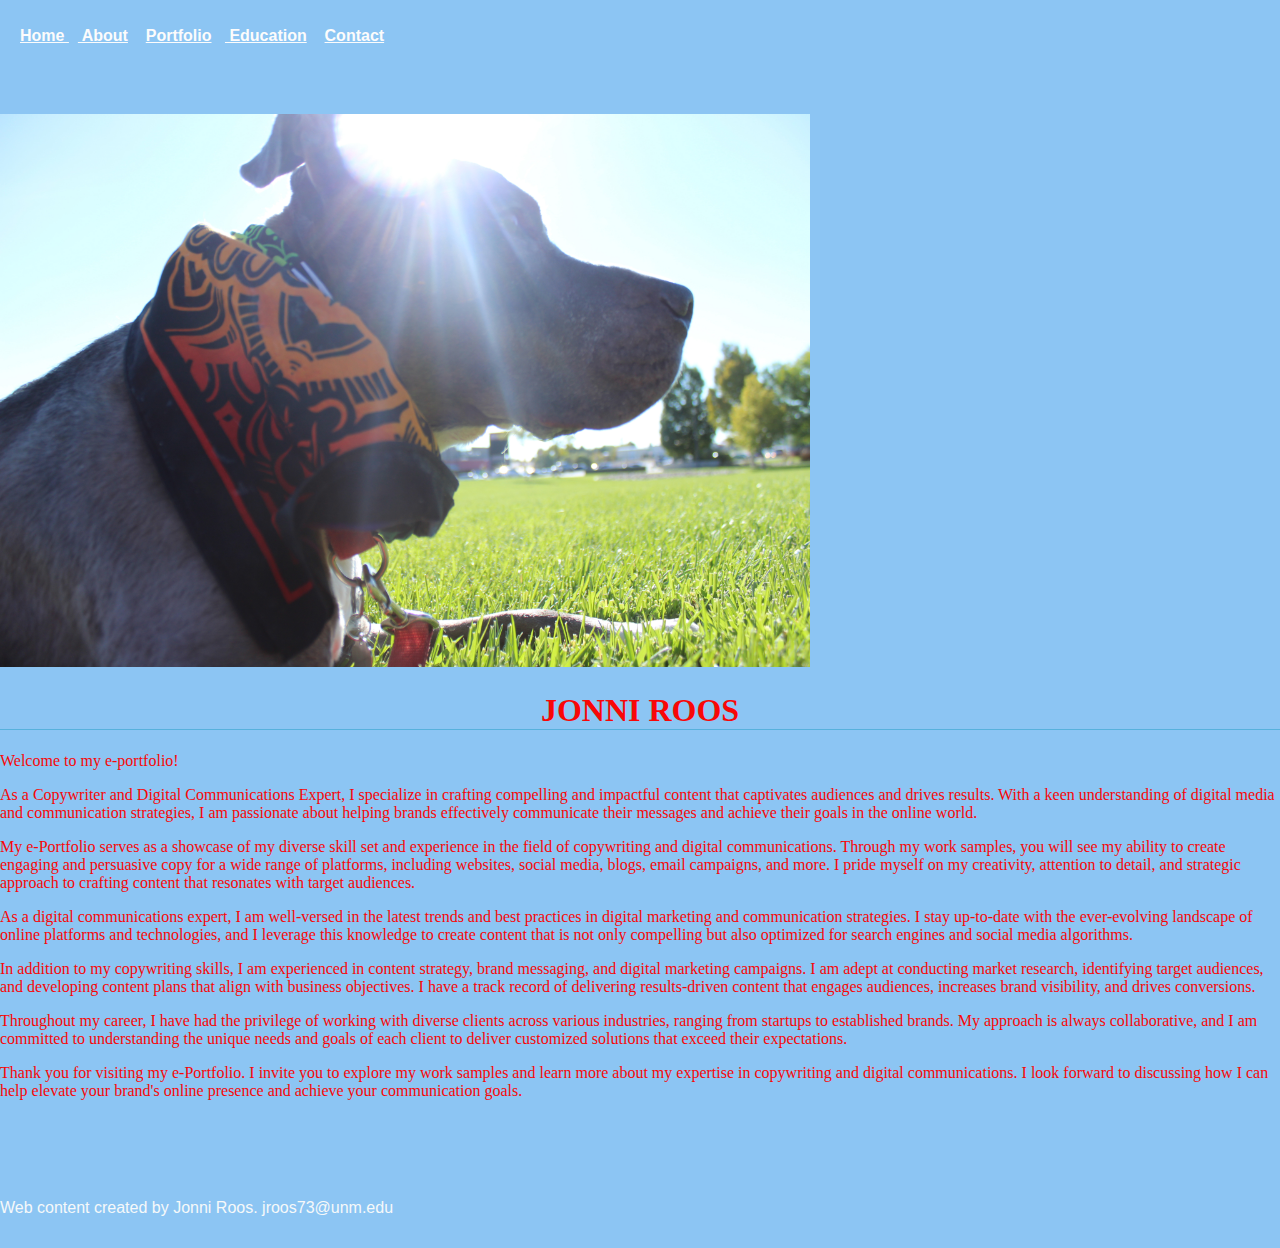
<file: index.html>
<!doctype html>
<html>
<head>
<meta charset="utf-8">
<title>Project</title>
<link href="css styles/header_styles.css" rel="stylesheet" type="text/css">
<style type="text/css">
body {
	margin-left: 0px;
	margin-top: 0px;
	margin-right: 0px;
	margin-bottom: 0px;
	background-color: #8CC5F3;
}
a:link {
    color: #FCFCFC;
}
a:visited {
    color: #A39E9E;
}
a:hover {
    color: #F406D5;
}
a:active {
    color: #FBFBFB;
}
body,td,th {
	color: #F80707;
	margin-left: 0px;
	left: 30px;
}
.footer {
	position: relative;
	left: auto;
	bottom: auto;
	color: #F6F9FA;
}
</style>
</head>

<body>
<header>
	<div class="header_rule">
	  <h2>
	  <nav class="navbar"><a href="index.html">
		  Home </a>  ||<a href="About.html"> About</a> || <a href="Portfolio.html">Portfolio</a> ||<a href="Education.html"> Education</a> || <a href="Contact.html">Contact</a></nav>
	  </h2>
	<h2>
	  <nav class="navbar"></nav>
  </h2></div>
</header>
<meta charset="utf-8">
<title></title>
<h2><style type="text/css">
body {
	background-color: #8CC5F3;
}
h1 {
	border-bottom: 1pt solid #57B1DC;
	font-family: serif;
	text-align: center;
	text-transform: uppercase;
}
h2 {
	color: #D1633C;
	font-size: 1em;
}
img {
}
</style>
</head>

<body>
<img src="images/Quy - bright girl profile.jpg" width="810" height="553" alt=""/></h2>
<h1>Jonni Roos</h1>
<p>Welcome to my e-portfolio!</p>
<p>As a Copywriter and Digital Communications Expert, I specialize in crafting compelling and impactful content that captivates audiences and drives results. With a keen understanding of digital media and communication strategies, I am passionate about helping brands effectively communicate their messages and achieve their goals in the online world.</p>
<p>My e-Portfolio serves as a showcase of my diverse skill set and experience in the field of copywriting and digital communications. Through my work samples, you will see my ability to create engaging and persuasive copy for a wide range of platforms, including websites, social media, blogs, email campaigns, and more. I pride myself on my creativity, attention to detail, and strategic approach to crafting content that resonates with target audiences.</p>
<p>As a digital communications expert, I am well-versed in the latest trends and best practices in digital marketing and communication strategies. I stay up-to-date with the ever-evolving landscape of online platforms and technologies, and I leverage this knowledge to create content that is not only compelling but also optimized for search engines and social media algorithms.</p>
<p>In addition to my copywriting skills, I am experienced in content strategy, brand messaging, and digital marketing campaigns. I am adept at conducting market research, identifying target audiences, and developing content plans that align with business objectives. I have a track record of delivering results-driven content that engages audiences, increases brand visibility, and drives conversions.</p>
<p>Throughout my career, I have had the privilege of working with diverse clients across various industries, ranging from startups to established brands. My approach is always collaborative, and I am committed to understanding the unique needs and goals of each client to deliver customized solutions that exceed their expectations.</p>
<p>Thank you for visiting my e-Portfolio. I invite you to explore my work samples and learn more about my expertise in copywriting and digital communications. I look forward to discussing how I can help elevate your brand's online presence and achieve your communication goals.</p>
<h2>&nbsp;</h2>
<p>&nbsp;</p>
<p>
  <footer class="footer">Web content created by Jonni Roos. jroos73@unm.edu</footer>
</p>
</body>
</html>
</file>
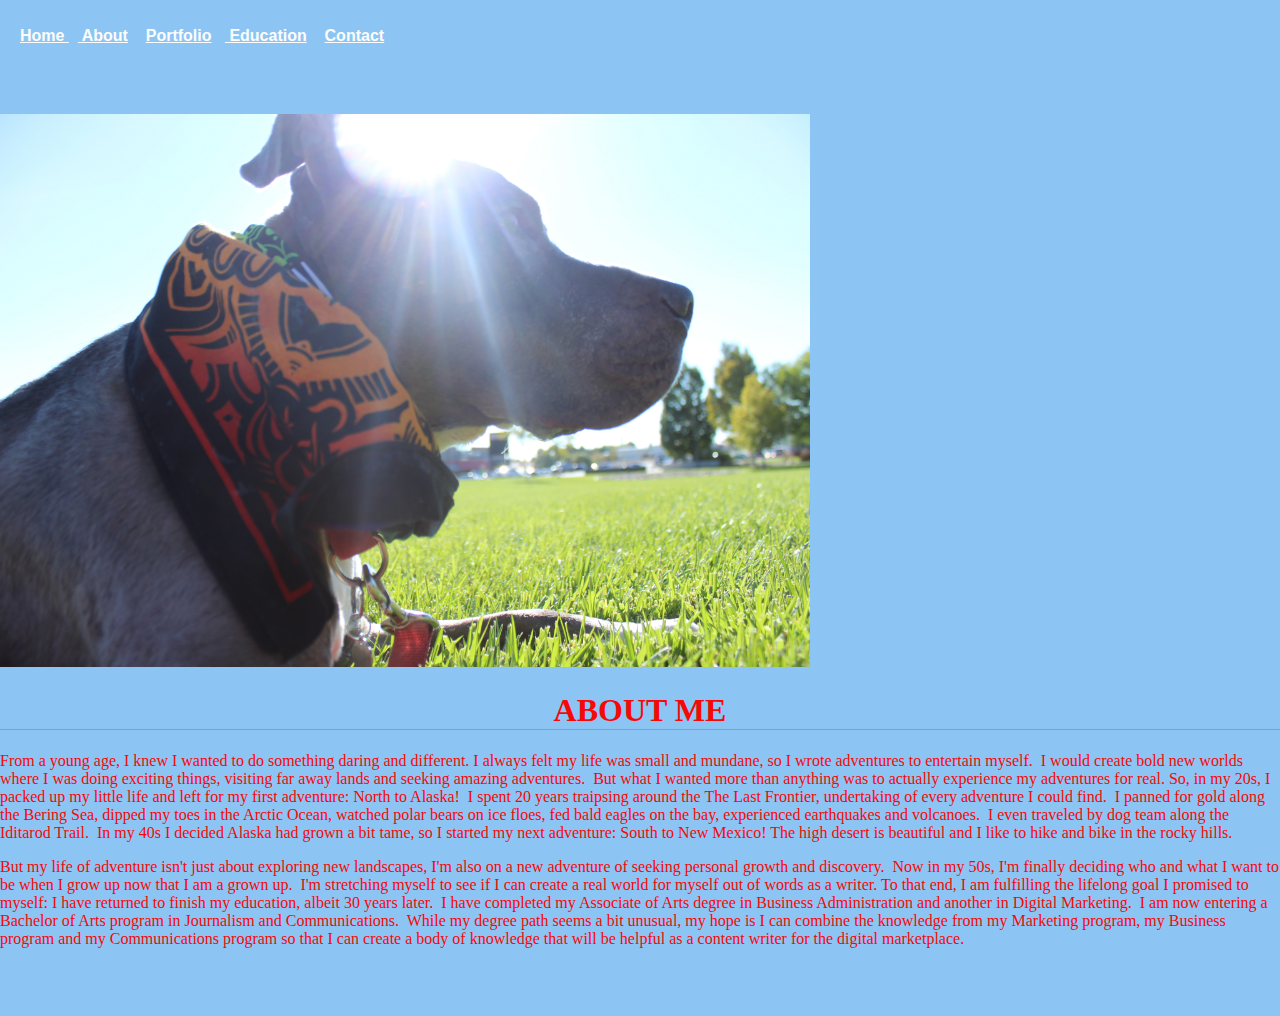
<file: About.html>
<!doctype html>
<html>
<head>
<meta charset="utf-8">
<title>Project</title>
<link href="css styles/header_styles.css" rel="stylesheet" type="text/css">
<style type="text/css">
body {
	margin-left: 0px;
	margin-top: 0px;
	margin-right: 0px;
	margin-bottom: 0px;
	background-color: #8CC5F3;
}
a:link {
    color: #FCFCFC;
}
a:visited {
    color: #A39E9E;
}
a:hover {
    color: #F406D5;
}
a:active {
    color: #FBFBFB;
}
body,td,th {
	color: #F80707;
	margin-left: 0px;
	left: 30px;
}
.footer {
	position: relative;
	left: auto;
	bottom: auto;
	color: #F6F9FA;
}
</style>
</head>

<body>
<header>
	<div class="header_rule">
	  <h2>
	  <nav class="navbar">
		  <a href="index.html">
		  Home </a> ||<a href="About.html"> About</a> || <a href="Portfolio.html">Portfolio</a> ||<a href="Education.html"> Education</a> || <a href="Contact.html">Contact</a></nav>
	  </h2>
	<h2>
	  <nav class="navbar"></nav>
  </h2></div>
</header>
<meta charset="utf-8">
<title></title>
<h2><style type="text/css">
body {
	background-color: #8CC5F3;
}
h1 {
	border-bottom: 1pt solid #57B1DC;
	font-family: serif;
	text-align: center;
	text-transform: uppercase;
}
h2 {
	color: #D1633C;
	font-size: 1em;
}
img {
}
</style>
</head>

<body>
<img src="images/Quy - bright girl profile.jpg" width="810" height="553" alt=""/></h2>
<h1>About Me</h1>
<p>From a young age, I knew I wanted to do something daring and different. I always felt my life was small and mundane, so I wrote adventures to entertain myself.&nbsp; I would create bold new worlds where I was doing exciting things, visiting far away lands and seeking amazing adventures. &nbsp;But what I wanted more than anything was to actually experience my adventures for real. So, in my 20s, I packed up my little life and left for my first adventure: North to Alaska!&nbsp; I spent 20 years traipsing around the The Last Frontier, undertaking of every adventure I could find.&nbsp; I panned for gold along the Bering Sea, dipped my toes in the Arctic Ocean, watched polar bears on ice floes, fed bald eagles on the bay, experienced earthquakes and volcanoes.&nbsp; I even traveled by dog team along the Iditarod Trail.&nbsp; In my 40s I decided Alaska had grown a bit tame, so I started my next adventure: South to New Mexico! The high desert is beautiful and I like to hike and bike in the rocky hills.&nbsp;</p>
<p>But my life of adventure isn't just about exploring new landscapes, I'm also on a new adventure of seeking personal growth and discovery.&nbsp; Now in my 50s, I'm finally deciding who and what I want to be when I grow up now that I am a grown up. &nbsp;I'm stretching myself to see if I can create a real world for myself out of&nbsp;words as a writer. To that end, I am fulfilling the lifelong goal I promised to myself: I have returned to finish my education, albeit 30 years later.&nbsp; I have completed my Associate of Arts degree in Business Administration and another in Digital Marketing.&nbsp; I am now entering a Bachelor of Arts program in Journalism and Communications.&nbsp; While my degree path seems a bit unusual, my hope is I can combine the knowledge from my Marketing program, my Business program and my Communications program so that I can create a body of knowledge that will be helpful as a content writer for the digital marketplace.</p>
<p>​</p>
<br data-cke-eol="1">
</body>
</html>
</file>
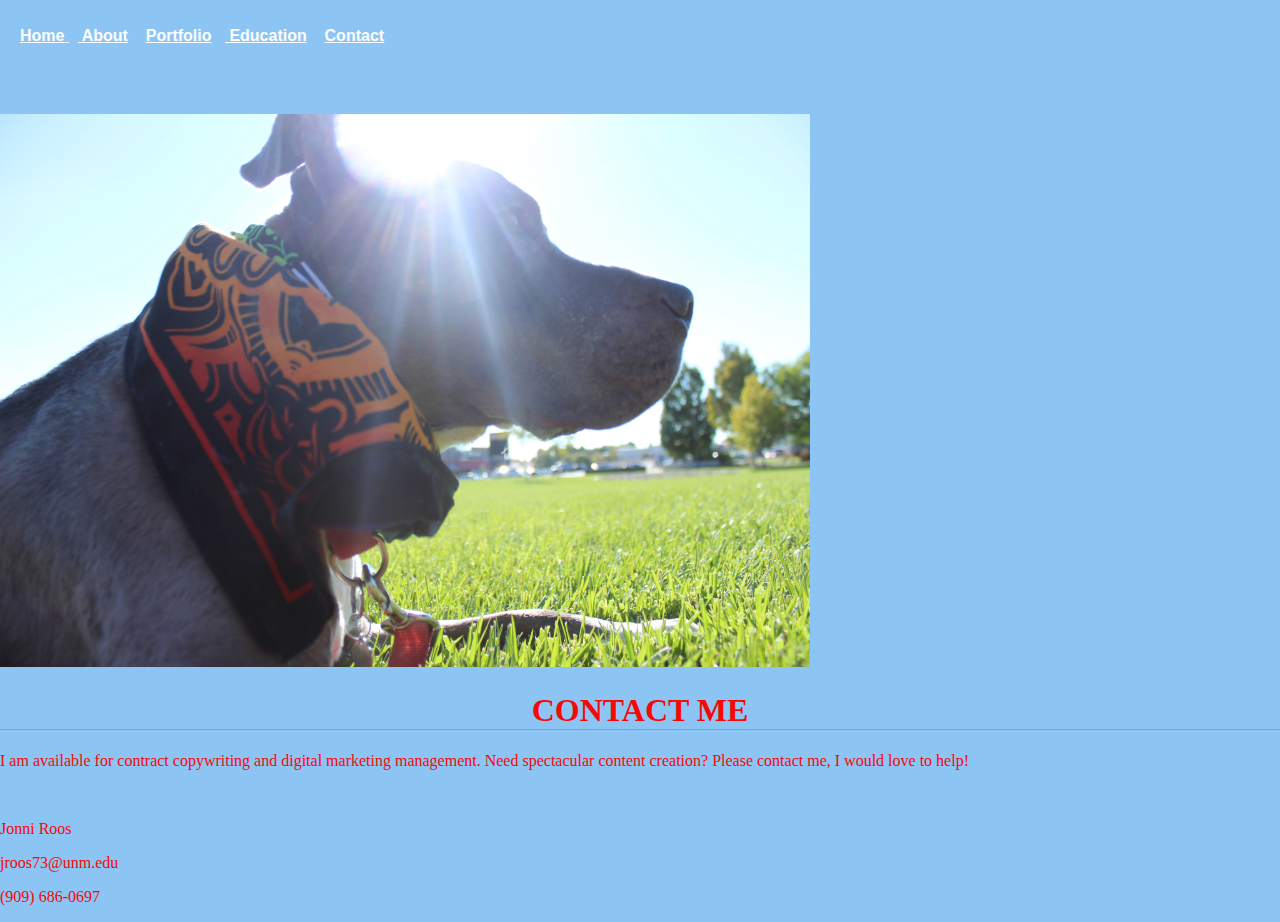
<file: Contact.html>
<!doctype html>
<html>
<head>
<meta charset="utf-8">
<title>Project</title>
<link href="css styles/header_styles.css" rel="stylesheet" type="text/css">
<style type="text/css">
body {
	margin-left: 0px;
	margin-top: 0px;
	margin-right: 0px;
	margin-bottom: 0px;
	background-color: #8CC5F3;
}
a:link {
    color: #FCFCFC;
}
a:visited {
    color: #A39E9E;
}
a:hover {
    color: #F406D5;
}
a:active {
    color: #FBFBFB;
}
body,td,th {
	color: #F80707;
	margin-left: 0px;
	left: 30px;
}
.footer {
	position: relative;
	left: auto;
	bottom: auto;
	color: #F6F9FA;
}
</style>
</head>

<body>
<header>
	<div class="header_rule">
	  <h2>
	  <nav class="navbar">
		  <a href="index.html">
		  Home </a> ||<a href="About.html"> About</a> || <a href="Portfolio.html">Portfolio</a> ||<a href="Education.html"> Education</a> || <a href="Contact.html">Contact</a></nav>
	  </h2>
	<h2>
	  <nav class="navbar"></nav>
  </h2></div>
</header>
<meta charset="utf-8">
<title></title>
<h2><style type="text/css">
body {
	background-color: #8CC5F3;
}
h1 {
	border-bottom: 1pt solid #57B1DC;
	font-family: serif;
	text-align: center;
	text-transform: uppercase;
}
h2 {
	color: #D1633C;
	font-size: 1em;
}
img {
}
</style>
</head>

<body>
<img src="images/Quy - bright girl profile.jpg" width="810" height="553" alt=""/></h2>
<h1>Contact Me</h1>
<p>I am available for contract copywriting and digital marketing management.  Need spectacular content creation? Please contact me, I would love to help!</p>
<p>&nbsp;</p>
<p>Jonni Roos</p>
<p>jroos73@unm.edu</p>
<p>(909) 686-0697</p>
</body>
</html>
</file>
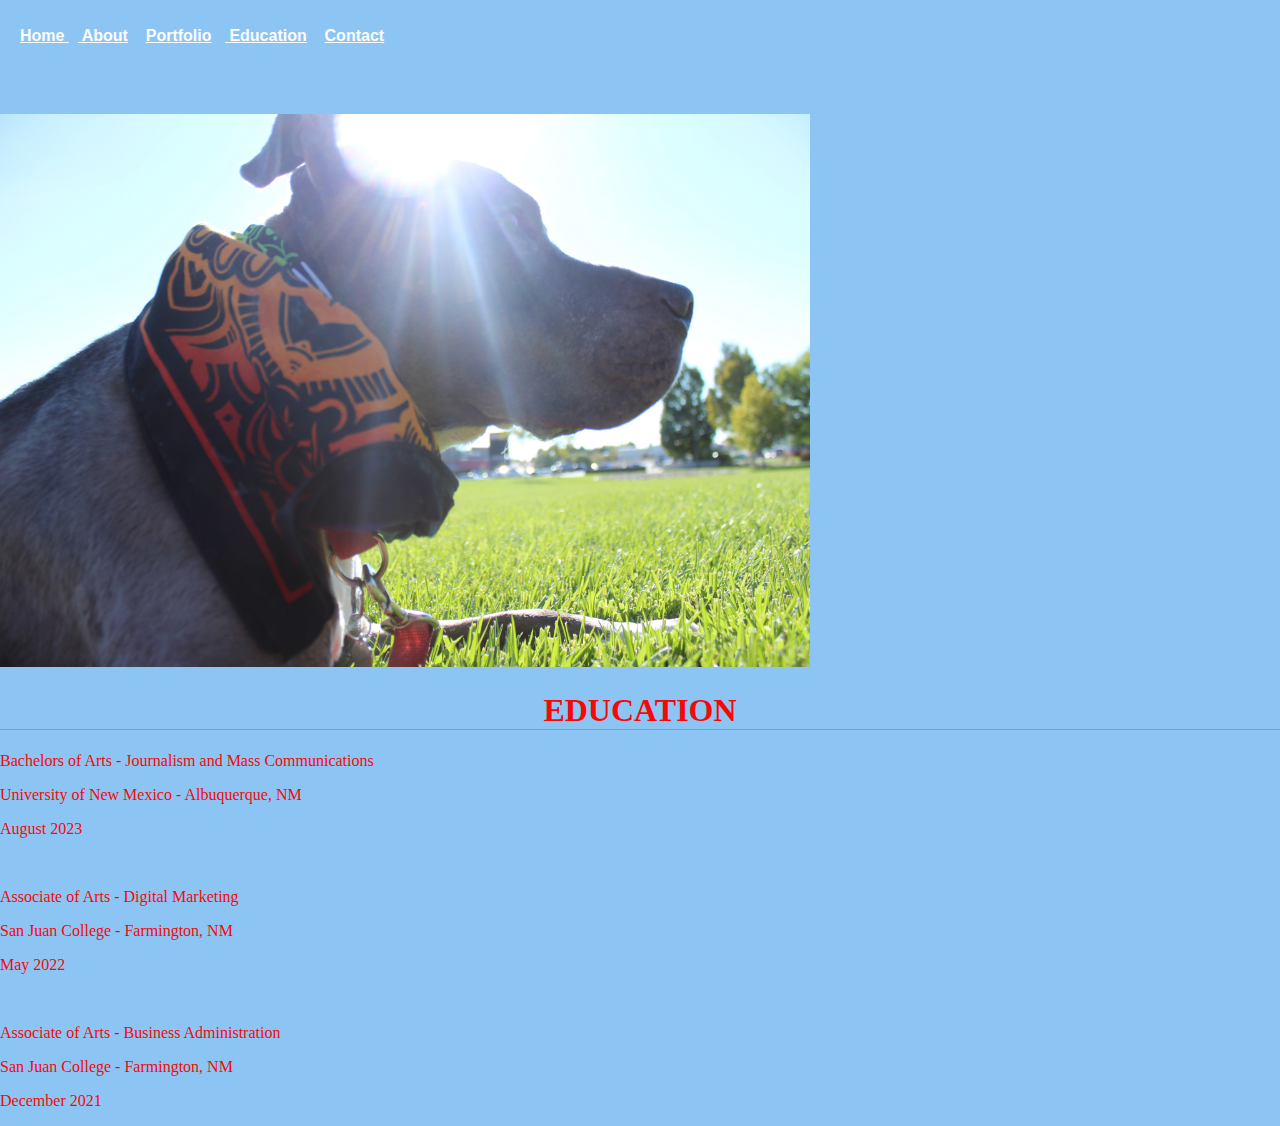
<file: Education.html>
<!doctype html>
<html>
<head>
<meta charset="utf-8">
<title>Project</title>
<link href="css styles/header_styles.css" rel="stylesheet" type="text/css">
<style type="text/css">
body {
	margin-left: 0px;
	margin-top: 0px;
	margin-right: 0px;
	margin-bottom: 0px;
	background-color: #8CC5F3;
}
a:link {
    color: #FCFCFC;
}
a:visited {
    color: #A39E9E;
}
a:hover {
    color: #F406D5;
}
a:active {
    color: #FBFBFB;
}
body,td,th {
	color: #F80707;
	margin-left: 0px;
	left: 30px;
}
.footer {
	position: relative;
	left: auto;
	bottom: auto;
	color: #F6F9FA;
}
</style>
</head>

<body>
<header>
	<div class="header_rule">
	  <h2>
	  <nav class="navbar">
		  <a href="index.html">
		  Home </a> ||<a href="About.html"> About</a> || <a href="Portfolio.html">Portfolio</a> ||<a href="Education.html"> Education</a> || <a href="Contact.html">Contact</a></nav>
	  </h2>
	<h2>
	  <nav class="navbar"></nav>
  </h2></div>
</header>
<meta charset="utf-8">
<title></title>
<h2><style type="text/css">
body {
	background-color: #8CC5F3;
}
h1 {
	border-bottom: 1pt solid #57B1DC;
	font-family: serif;
	text-align: center;
	text-transform: uppercase;
}
h2 {
	color: #D1633C;
	font-size: 1em;
}
img {
}
</style>
</head>

<body>
<img src="images/Quy - bright girl profile.jpg" width="810" height="553" alt=""/></h2>
<h1>Education</h1>
<p>Bachelors of Arts - Journalism and Mass Communications</p>
<p>University of New Mexico - Albuquerque, NM</p>
<p>August 2023</p>
<p>​</p>
<p>Associate of Arts - Digital Marketing</p>
<p>San Juan College - Farmington, NM</p>
<p>May 2022</p>
<p>&nbsp;</p>
<p>Associate of Arts - Business Administration</p>
<p>San Juan College - Farmington, NM</p>
<p>December 2021<br data-cke-eol="1">
</p>
</body>
</html>
</file>
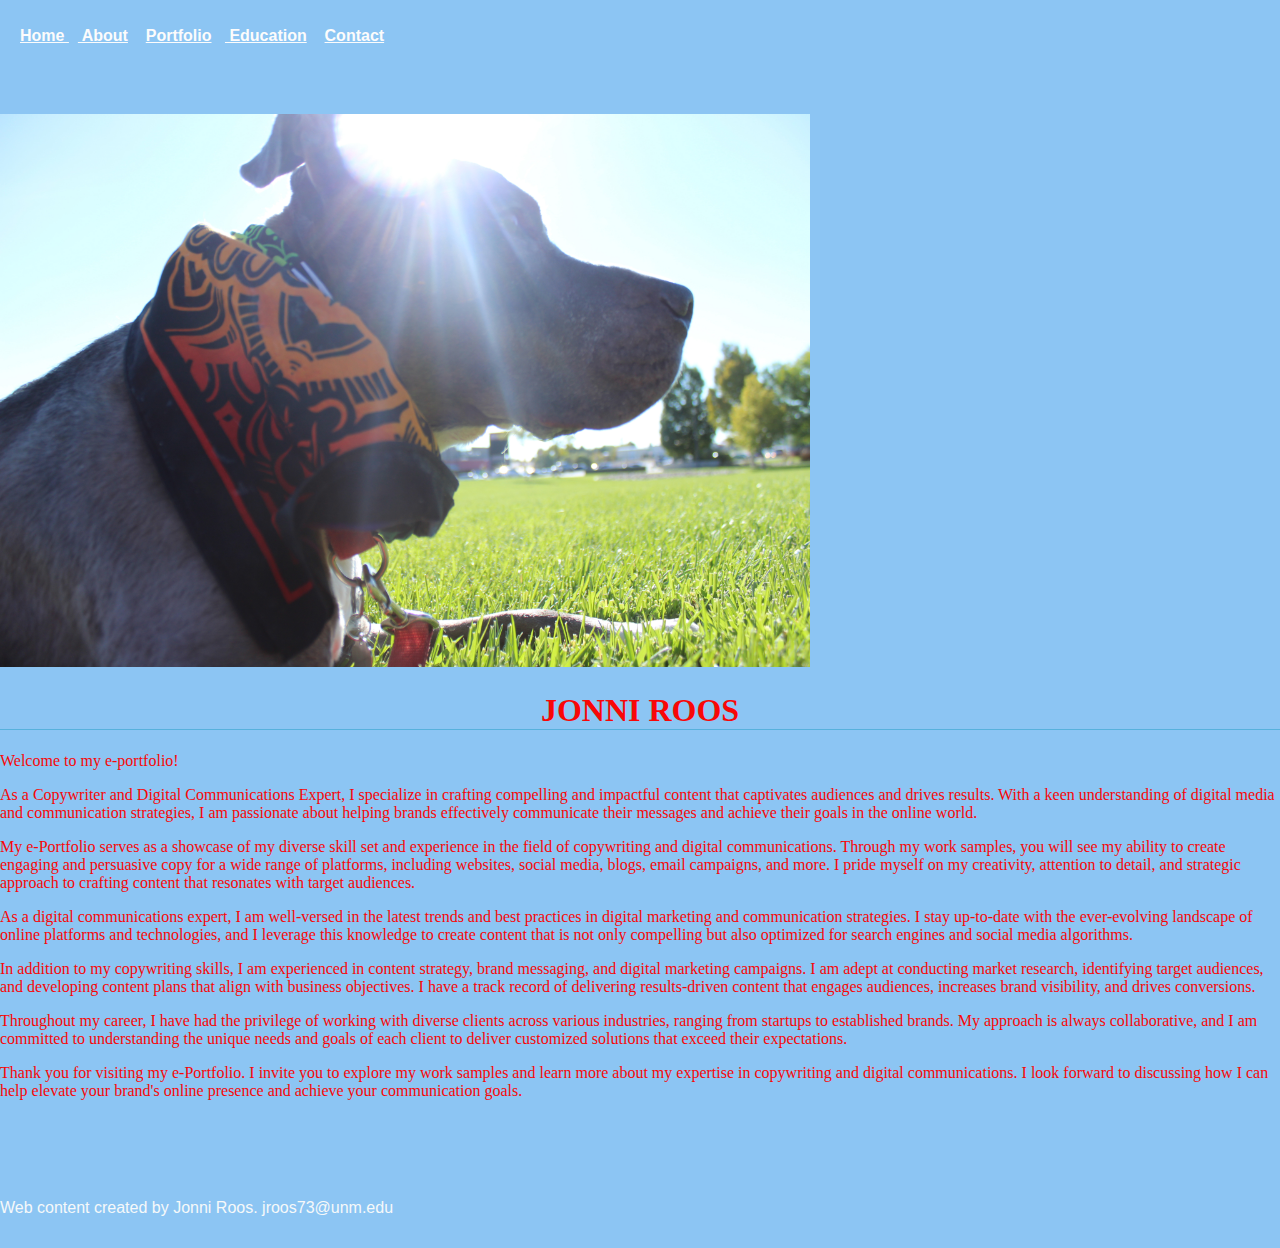
<file: Portfolio.html>
<!doctype html>
<html>
<head>
<meta charset="utf-8">
<title>Project</title>
<link href="css styles/header_styles.css" rel="stylesheet" type="text/css">
<style type="text/css">
body {
	margin-left: 0px;
	margin-top: 0px;
	margin-right: 0px;
	margin-bottom: 0px;
	background-color: #8CC5F3;
}
a:link {
    color: #FCFCFC;
}
a:visited {
    color: #A39E9E;
}
a:hover {
    color: #F406D5;
}
a:active {
    color: #FBFBFB;
}
body,td,th {
	color: #F80707;
	margin-left: 0px;
	left: 30px;
}
.footer {
	position: relative;
	left: auto;
	bottom: auto;
	color: #F6F9FA;
}
</style>
</head>

<body>
<header>
	<div class="header_rule">
	  <h2>
	  <nav class="navbar">
		  <a href="index.html">
		  Home </a> ||<a href="About.html"> About</a> || <a href="Portfolio.html">Portfolio</a> ||<a href="Education.html"> Education</a> || <a href="Contact.html">Contact</a></nav>
	  </h2>
	<h2>
	  <nav class="navbar"></nav>
  </h2></div>
</header>
<meta charset="utf-8">
<title></title>
<h2><style type="text/css">
body {
	background-color: #8CC5F3;
}
h1 {
	border-bottom: 1pt solid #57B1DC;
	font-family: serif;
	text-align: center;
	text-transform: uppercase;
}
h2 {
	color: #D1633C;
	font-size: 1em;
}
img {
}
</style>
</head>

<body>
<img src="images/Quy - bright girl profile.jpg" width="810" height="553" alt=""/></h2>
<h1>Jonni Roos</h1>
<p>Welcome to my e-portfolio!</p>
<p>As a Copywriter and Digital Communications Expert, I specialize in crafting compelling and impactful content that captivates audiences and drives results. With a keen understanding of digital media and communication strategies, I am passionate about helping brands effectively communicate their messages and achieve their goals in the online world.</p>
<p>My e-Portfolio serves as a showcase of my diverse skill set and experience in the field of copywriting and digital communications. Through my work samples, you will see my ability to create engaging and persuasive copy for a wide range of platforms, including websites, social media, blogs, email campaigns, and more. I pride myself on my creativity, attention to detail, and strategic approach to crafting content that resonates with target audiences.</p>
<p>As a digital communications expert, I am well-versed in the latest trends and best practices in digital marketing and communication strategies. I stay up-to-date with the ever-evolving landscape of online platforms and technologies, and I leverage this knowledge to create content that is not only compelling but also optimized for search engines and social media algorithms.</p>
<p>In addition to my copywriting skills, I am experienced in content strategy, brand messaging, and digital marketing campaigns. I am adept at conducting market research, identifying target audiences, and developing content plans that align with business objectives. I have a track record of delivering results-driven content that engages audiences, increases brand visibility, and drives conversions.</p>
<p>Throughout my career, I have had the privilege of working with diverse clients across various industries, ranging from startups to established brands. My approach is always collaborative, and I am committed to understanding the unique needs and goals of each client to deliver customized solutions that exceed their expectations.</p>
<p>Thank you for visiting my e-Portfolio. I invite you to explore my work samples and learn more about my expertise in copywriting and digital communications. I look forward to discussing how I can help elevate your brand's online presence and achieve your communication goals.</p>
<h2>&nbsp;</h2>
<p>&nbsp;</p>
<p>
  <footer class="footer">Web content created by Jonni Roos. jroos73@unm.edu</footer>
</p>
</body>
</html>
</file>
<file: css styles/header_styles.css>
.header {
    width: 100%;
    display: block;
	float: middle;

}
.navbar {
	width: 100%;
	display: block;
	padding-top: 14px;
	padding-left: 20px;
	padding-bottom: 14px;
	padding-right: 80px;
	float: middle;
	color: #8CC5F3;
	font-family: Gotham, "Helvetica Neue", Helvetica, Arial, sans-serif;
	text-decoration: none;
	background-color: #8CC5F3;
}
.wrapper {
    margin-left: 30px;
    margin-top: 49px;
    margin-bottom: 30px;
    padding-left: 14px;
    padding-top: 14px;
    padding-right: 14px;
    padding-bottom: 14px;
    font-family: Gotham, "Helvetica Neue", Helvetica, Arial, sans-serif;
}
body div h1 {
    color: #8CC5F3;
    font-family: Gotham, "Helvetica Neue", Helvetica, Arial, sans-serif;
}
body div h2 {
    font-family: Gotham, "Helvetica Neue", Helvetica, Arial, sans-serif;
    color: #597BBF;
}
body footer {
    font-family: Gotham, "Helvetica Neue", Helvetica, Arial, sans-serif;
    color: #99C3CB;
    background-color: #8CC5F3;
    padding-top: 15px;
    padding-bottom: 15px;
}
</file>
